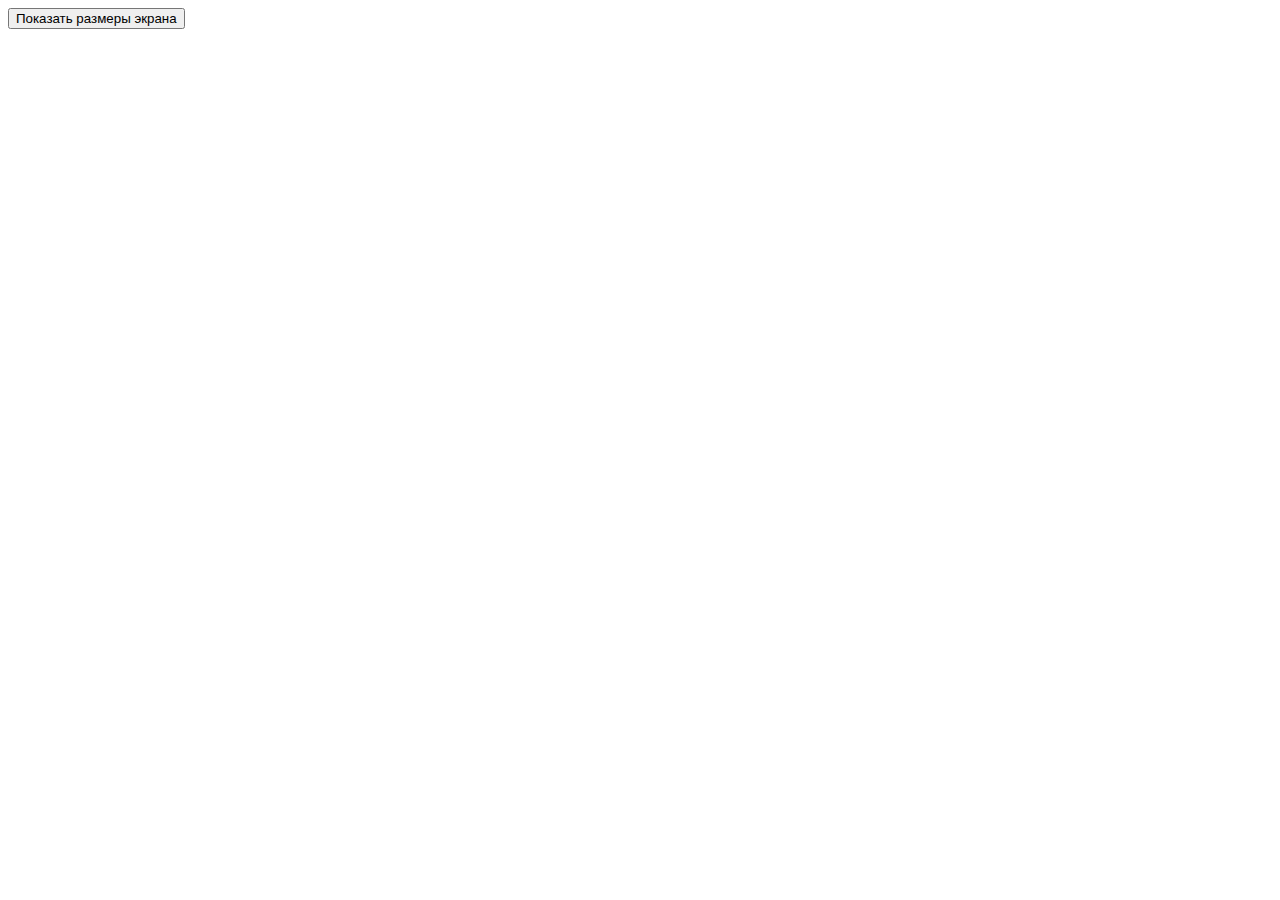
<file: ex-2/index.html>
<!DOCTYPE html>
<html lang="en">
<head>
    <meta charset="UTF-8">
    <meta http-equiv="X-UA-Compatible" content="IE=edge">
    <meta name="viewport" content="width=device-width, initial-scale=1.0">
    <title>Screen Size Alert</title>
</head>
<body>
    <button id="screenSizeButton">Показать размеры экрана</button>
    <script src="script.js"></script>
</body>
</html>
</file>
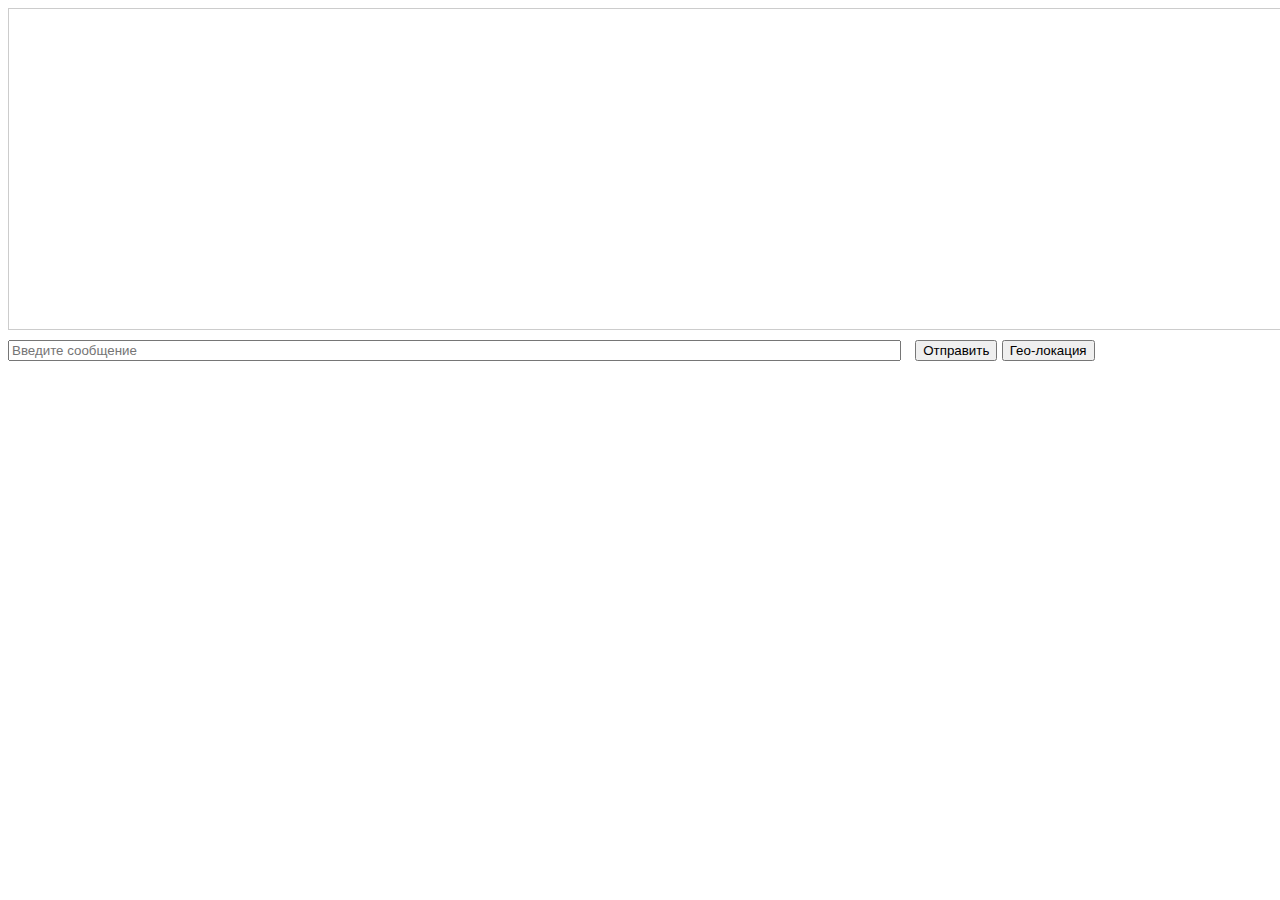
<file: ex-3/index.html>
<!DOCTYPE html>
<html lang="en">
<head>
    <meta charset="UTF-8">
    <meta http-equiv="X-UA-Compatible" content="IE=edge">
    <meta name="viewport" content="width=device-width, initial-scale=1.0">
    <link rel="stylesheet" href="styles.css">
    <title>Echo Chat</title>
</head>
<body>
    <div id="chatWindow" class="chat-window"></div>
    <input id="messageInput" class="message-input" type="text" placeholder="Введите сообщение">
    <button id="sendButton" class="send-button">Отправить</button>
    <button id="geoButton" class="geo-button">Гео-локация</button>
    <script src="script.js"></script>
</body>
</html>
</file>
<file: ex-3/styles.css>
body {
    font-family: Arial, sans-serif;
}

.chat-window {
    width: 100%;
    height: 300px;
    border: 1px solid #ccc;
    padding: 10px;
    overflow-y: scroll;
    margin-bottom: 10px;
}

.message-input {
    width: 70%;
    margin-right: 10px;
}

.send-button,
.geo-button {
    cursor: pointer;
}
</file>
